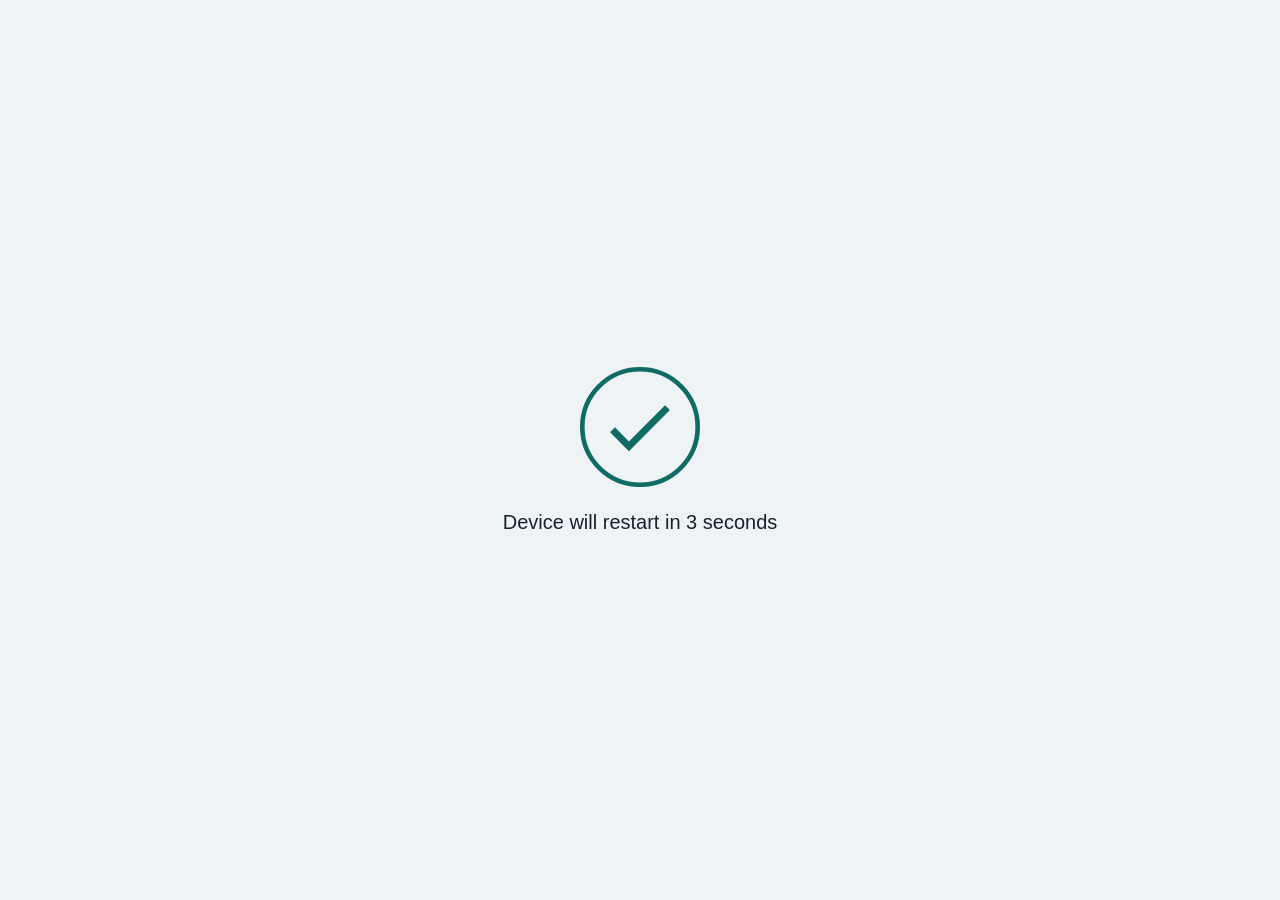
<file: components/esp-wifi-connect/assets/wifi_configuration_done.html>
<!doctype html>
<html>
<head>
    <title>WiFi Configuration</title>
    <meta charset="utf-8">
    <meta name="viewport" content="width=device-width, initial-scale=1, user-scalable=no">
    <style>
        body{margin:0;padding:0;background:#eef3f6;color:#16232c}
        .container{display:flex;flex-direction:column;align-items:center;justify-content:center;min-height:100vh;font-family:Arial,sans-serif;box-sizing:border-box;padding:20px;text-align:center}
        .checkmark{width:120px;height:120px;margin-bottom:24px}
        .message{font-size:20px}
    </style>
</head>
<body>
    <div class="container">
        <svg class="checkmark" viewBox="0 0 52 52">
            <circle cx="26" cy="26" r="25" fill="none" stroke="#0f6b63" stroke-width="2"/>
            <path fill="none" stroke="#0f6b63" stroke-width="3" d="M14.1 27.2l7.1 7.2 16.7-16.8"/>
        </svg>
        <div class="message">Device will restart in <span id="countdown">3</span> seconds</div>
    </div>
    <script>
        window.addEventListener('load',()=>{
            let count=3;
            const countdown=document.getElementById('countdown');
            const timer=setInterval(()=>{
                count--;
                countdown.textContent=count;
                if(count<=0){
                    clearInterval(timer);
                    fetch('/reboot',{method:'POST'}).then(()=>window.close()).catch(console.error);
                }
            },1000);
        });
    </script>
</body>
</html>
</file>
